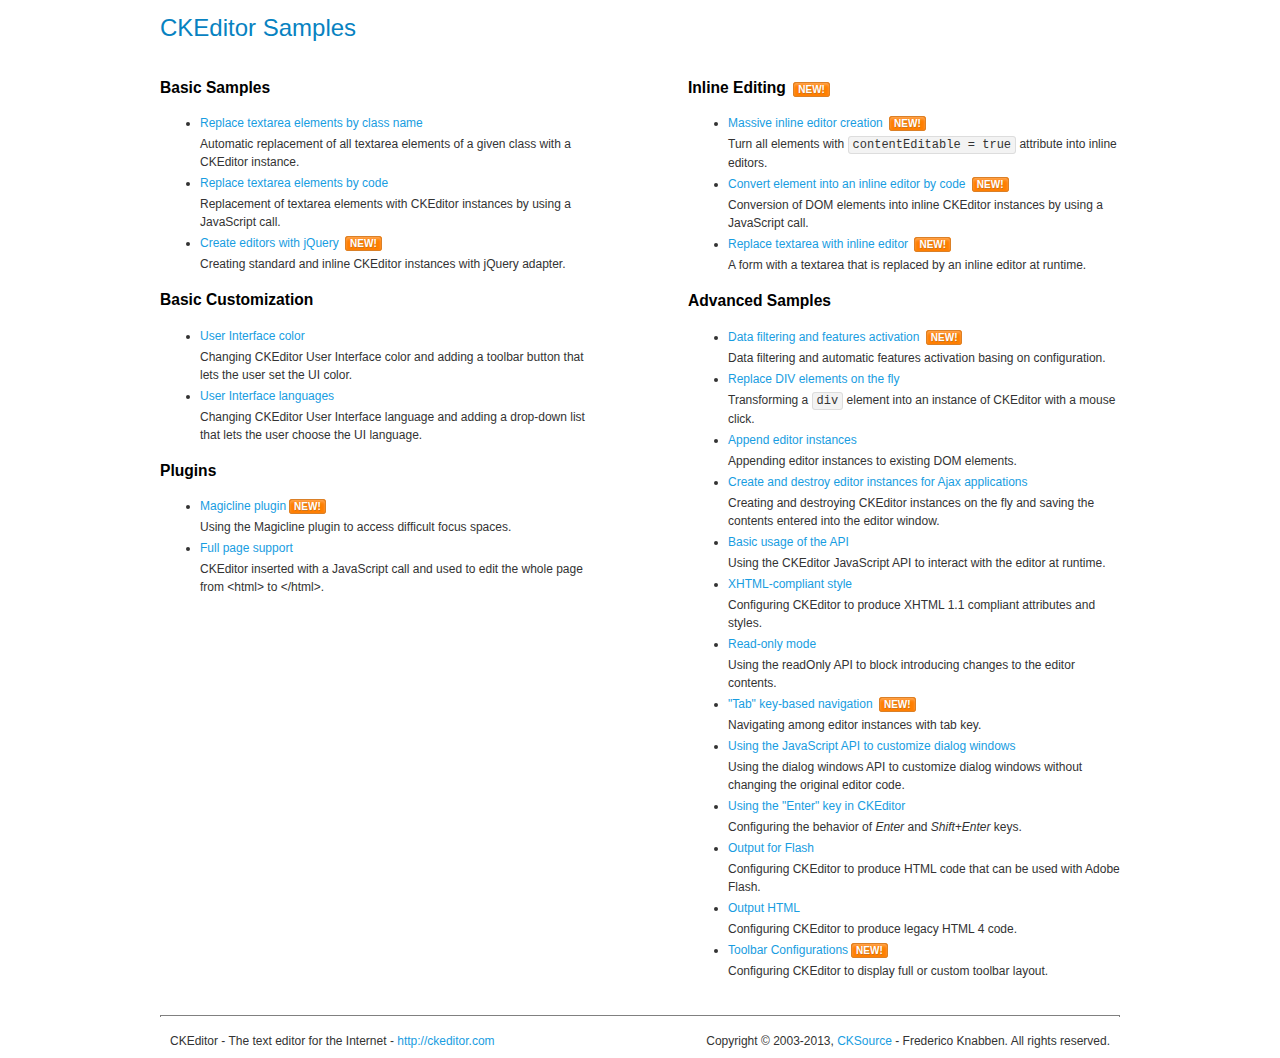
<file: gui_design/vendors/ckeditor/samples/index.html>
<!DOCTYPE html>
<!--
Copyright (c) 2003-2013, CKSource - Frederico Knabben. All rights reserved.
For licensing, see LICENSE.md or http://ckeditor.com/license
-->
<html>
<head>
	<title>CKEditor Samples</title>
	<meta charset="utf-8">
	<link rel="stylesheet" href="sample.css">
</head>
<body>
	<h1 class="samples">
		CKEditor Samples
	</h1>
	<div class="twoColumns">
		<div class="twoColumnsLeft">
			<h2 class="samples">
				Basic Samples
			</h2>
			<dl class="samples">
				<dt><a class="samples" href="replacebyclass.html">Replace textarea elements by class name</a></dt>
				<dd>Automatic replacement of all textarea elements of a given class with a CKEditor instance.</dd>

				<dt><a class="samples" href="replacebycode.html">Replace textarea elements by code</a></dt>
				<dd>Replacement of textarea elements with CKEditor instances by using a JavaScript call.</dd>

				<dt><a class="samples" href="jquery.html">Create editors with jQuery</a> <span class="new">New!</span></dt>
				<dd>Creating standard and inline CKEditor instances with jQuery adapter.</dd>
			</dl>

			<h2 class="samples">
				Basic Customization
			</h2>
			<dl class="samples">
				<dt><a class="samples" href="uicolor.html">User Interface color</a></dt>
				<dd>Changing CKEditor User Interface color and adding a toolbar button that lets the user set the UI color.</dd>

				<dt><a class="samples" href="uilanguages.html">User Interface languages</a></dt>
				<dd>Changing CKEditor User Interface language and adding a drop-down list that lets the user choose the UI language.</dd>
			</dl>


			<h2 class="samples">Plugins</h2>
<dl class="samples">
<dt><a class="samples" href="plugins/magicline/magicline.html">Magicline plugin</a><span class="new">New!</span></dt>
<dd>Using the Magicline plugin to access difficult focus spaces.</dd>

<dt><a class="samples" href="plugins/wysiwygarea/fullpage.html">Full page support</a></dt>
<dd>CKEditor inserted with a JavaScript call and used to edit the whole page from &lt;html&gt; to &lt;/html&gt;.</dd>
</dl>
		</div>
		<div class="twoColumnsRight">
			<h2 class="samples">
				Inline Editing <span class="new">New!</span>
			</h2>
			<dl class="samples">
				<dt><a class="samples" href="inlineall.html">Massive inline editor creation</a> <span class="new">New!</span></dt>
				<dd>Turn all elements with <code>contentEditable = true</code> attribute into inline editors.</dd>

				<dt><a class="samples" href="inlinebycode.html">Convert element into an inline editor by code</a> <span class="new">New!</span></dt>
				<dd>Conversion of DOM elements into inline CKEditor instances by using a JavaScript call.</dd>

				<dt><a class="samples" href="inlinetextarea.html">Replace textarea with inline editor</a> <span class="new">New!</span></dt>
				<dd>A form with a textarea that is replaced by an inline editor at runtime.</dd>

				
			</dl>

			<h2 class="samples">
				Advanced Samples
			</h2>
			<dl class="samples">
				<dt><a class="samples" href="datafiltering.html">Data filtering and features activation</a> <span class="new">New!</span></dt>
				<dd>Data filtering and automatic features activation basing on configuration.</dd>

				<dt><a class="samples" href="divreplace.html">Replace DIV elements on the fly</a></dt>
				<dd>Transforming a <code>div</code> element into an instance of CKEditor with a mouse click.</dd>

				<dt><a class="samples" href="appendto.html">Append editor instances</a></dt>
				<dd>Appending editor instances to existing DOM elements.</dd>

				<dt><a class="samples" href="ajax.html">Create and destroy editor instances for Ajax applications</a></dt>
				<dd>Creating and destroying CKEditor instances on the fly and saving the contents entered into the editor window.</dd>

				<dt><a class="samples" href="api.html">Basic usage of the API</a></dt>
				<dd>Using the CKEditor JavaScript API to interact with the editor at runtime.</dd>

				<dt><a class="samples" href="xhtmlstyle.html">XHTML-compliant style</a></dt>
				<dd>Configuring CKEditor to produce XHTML 1.1 compliant attributes and styles.</dd>

				<dt><a class="samples" href="readonly.html">Read-only mode</a></dt>
				<dd>Using the readOnly API to block introducing changes to the editor contents.</dd>

				<dt><a class="samples" href="tabindex.html">"Tab" key-based navigation</a> <span class="new">New!</span></dt>
				<dd>Navigating among editor instances with tab key.</dd>


				
<dt><a class="samples" href="plugins/dialog/dialog.html">Using the JavaScript API to customize dialog windows</a></dt>
<dd>Using the dialog windows API to customize dialog windows without changing the original editor code.</dd>

<dt><a class="samples" href="plugins/enterkey/enterkey.html">Using the &quot;Enter&quot; key in CKEditor</a></dt>
<dd>Configuring the behavior of <em>Enter</em> and <em>Shift+Enter</em> keys.</dd>

<dt><a class="samples" href="plugins/htmlwriter/outputforflash.html">Output for Flash</a></dt>
<dd>Configuring CKEditor to produce HTML code that can be used with Adobe Flash.</dd>

<dt><a class="samples" href="plugins/htmlwriter/outputhtml.html">Output HTML</a></dt>
<dd>Configuring CKEditor to produce legacy HTML 4 code.</dd>

<dt><a class="samples" href="plugins/toolbar/toolbar.html">Toolbar Configurations</a><span class="new">New!</span></dt>
<dd>Configuring CKEditor to display full or custom toolbar layout.</dd>

			</dl>
		</div>
	</div>
	<div id="footer">
		<hr>
		<p>
			CKEditor - The text editor for the Internet - <a class="samples" href="http://ckeditor.com/">http://ckeditor.com</a>
		</p>
		<p id="copy">
			Copyright &copy; 2003-2013, <a class="samples" href="http://cksource.com/">CKSource</a> - Frederico Knabben. All rights reserved.
		</p>
	</div>
</body>
</html>
</file>
<file: gui_design/vendors/ckeditor/samples/sample.css>
/*
Copyright (c) 2003-2013, CKSource - Frederico Knabben. All rights reserved.
For licensing, see LICENSE.md or http://ckeditor.com/license
*/

html, body, h1, h2, h3, h4, h5, h6, div, span, blockquote, p, address, form, fieldset, img, ul, ol, dl, dt, dd, li, hr, table, td, th, strong, em, sup, sub, dfn, ins, del, q, cite, var, samp, code, kbd, tt, pre
{
	line-height: 1.5em;
}

body
{
	padding: 10px 30px;
}

input, textarea, select, option, optgroup, button, td, th
{
	font-size: 100%;
}

pre, code, kbd, samp, tt
{
	font-family: monospace,monospace;
	font-size: 1em;
}

body {
    width: 960px;
    margin: 0 auto;
}

code
{
	background: #f3f3f3;
	border: 1px solid #ddd;
	padding: 1px 4px;

	-moz-border-radius: 3px;
	-webkit-border-radius: 3px;
	border-radius: 3px;
}

abbr
{
	border-bottom: 1px dotted #555;
	cursor: pointer;
}

.new
{
	background: #FF7E00;
	border: 1px solid #DA8028;
	color: #fff;
	font-size: 10px;
	font-weight: bold;
	padding: 1px 4px;
	text-shadow: 0 1px 0 #C97626;
	text-transform: uppercase;
	margin: 0 0 0 3px;

	-moz-border-radius: 3px;
	-webkit-border-radius: 3px;
	border-radius: 3px;

	-moz-box-shadow: 0 2px 3px 0 #FFA54E inset;
	-webkit-box-shadow: 0 2px 3px 0 #FFA54E inset;
	box-shadow: 0 2px 3px 0 #FFA54E inset;
}

h1.samples
{
	color: #0782C1;
	font-size: 200%;
	font-weight: normal;
	margin: 0;
	padding: 0;
}

h1.samples a
{
	color: #0782C1;
	text-decoration: none;
	border-bottom: 1px dotted #0782C1;
}

.samples a:hover
{
	border-bottom: 1px dotted #0782C1;
}

h2.samples
{
	color: #000000;
	font-size: 130%;
	margin: 15px 0 0 0;
	padding: 0;
}

p, blockquote, address, form, pre, dl, h1.samples, h2.samples
{
	margin-bottom: 15px;
}

ul.samples
{
	margin-bottom: 15px;
}

.clear
{
	clear: both;
}

fieldset
{
	margin: 0;
	padding: 10px;
}

body, input, textarea
{
	color: #333333;
	font-family: Arial, Helvetica, sans-serif;
}

body
{
	font-size: 75%;
}

a.samples
{
	color: #189DE1;
	text-decoration: none;
}

form
{
	margin: 0;
	padding: 0;
}

pre.samples
{
	background-color: #F7F7F7;
	border: 1px solid #D7D7D7;
	overflow: auto;
	padding: 0.25em;
	white-space: pre-wrap; /* CSS 2.1 */
	word-wrap: break-word; /* IE7 */
	-moz-tab-size: 4;
	-o-tab-size: 4;
	-webkit-tab-size: 4;
	tab-size: 4;
}

#footer
{
	clear: both;
	padding-top: 10px;
}

#footer hr
{
	margin: 10px 0 15px 0;
	height: 1px;
	border: solid 1px gray;
	border-bottom: none;
}

#footer p
{
	margin: 0 10px 10px 10px;
	float: left;
}

#footer #copy
{
	float: right;
}

#outputSample
{
	width: 100%;
	table-layout: fixed;
}

#outputSample thead th
{
	color: #dddddd;
	background-color: #999999;
	padding: 4px;
	white-space: nowrap;
}

#outputSample tbody th
{
	vertical-align: top;
	text-align: left;
}

#outputSample pre
{
	margin: 0;
	padding: 0;
}

.description
{
	border: 1px dotted #B7B7B7;
	margin-bottom: 10px;
	padding: 10px 10px 0;
	overflow: hidden;
}

label
{
	display: block;
	margin-bottom: 6px;
}

/**
 *	CKEditor editables are automatically set with the "cke_editable" class
 *	plus cke_editable_(inline|themed) depending on the editor type.
 */

/* Style a bit the inline editables. */
.cke_editable.cke_editable_inline
{
	cursor: pointer;
}

/* Once an editable element gets focused, the "cke_focus" class is
   added to it, so we can style it differently. */
.cke_editable.cke_editable_inline.cke_focus
{
	box-shadow: inset 0px 0px 20px 3px #ddd, inset 0 0 1px #000;
	outline: none;
	background: #eee;
	cursor: text;
}

/* Avoid pre-formatted overflows inline editable. */
.cke_editable_inline pre
{
	white-space: pre-wrap;
	word-wrap: break-word;
}

/**
 *	Samples index styles.
 */

.twoColumns,
.twoColumnsLeft,
.twoColumnsRight
{
	overflow: hidden;
}

.twoColumnsLeft,
.twoColumnsRight
{
	width: 45%;
}

.twoColumnsLeft
{
	float: left;
}

.twoColumnsRight
{
	float: right;
}

dl.samples
{
	padding: 0 0 0 40px;
}
dl.samples > dt
{
	display: list-item;
	list-style-type: disc;
	list-style-position: outside;
	margin: 0 0 3px;
}
dl.samples > dd
{
	margin: 0 0 3px;
}
.warning
{
    color: #ff0000;
	background-color: #FFCCBA;
    border: 2px dotted #ff0000;
	padding: 15px 10px;
	margin: 10px 0;
}

/* Used on inline samples */

blockquote
{
	font-style: italic;
	font-family: Georgia, Times, "Times New Roman", serif;
	padding: 2px 0;
	border-style: solid;
	border-color: #ccc;
	border-width: 0;
}

.cke_contents_ltr blockquote
{
	padding-left: 20px;
	padding-right: 8px;
	border-left-width: 5px;
}

.cke_contents_rtl blockquote
{
	padding-left: 8px;
	padding-right: 20px;
	border-right-width: 5px;
}

img.right {
    border: 1px solid #ccc;
    float: right;
    margin-left: 15px;
    padding: 5px;
}

img.left {
    border: 1px solid #ccc;
    float: left;
    margin-right: 15px;
    padding: 5px;
}
</file>
